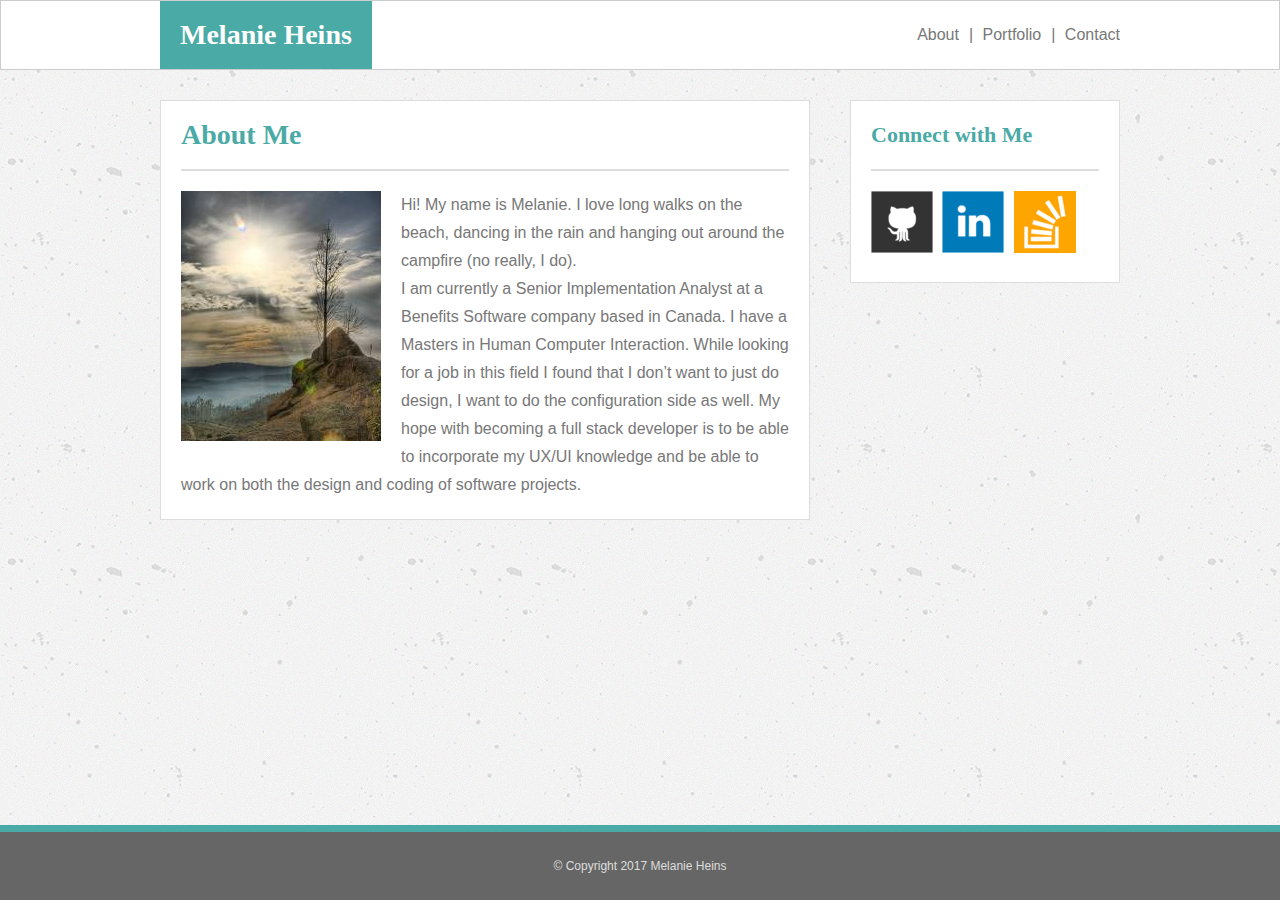
<file: index.html>
<!DOCTYPE html>
<html lang="en">
<head>
    <meta charset="UTF-8">
    <title>About Me</title>
    <link rel="stylesheet" type="text/css" href="assets/css/reset.css">
    <link rel="stylesheet" type="text/css" href="assets/css/style.css">
</head>
<body>
<nav>
    <ul id="nav-menu">
        <li class="logo float-left">
            <h1>Melanie Heins</h1>
        </li>
        <li><a href="contact.html">Contact</a></li>
        <li><a href="portfolio.html">Portfolio</a></li>
        <li><a href="index.html">About</a></li>
    </ul>
</nav>
<div id="body-content" class="clear">
    <section class="body-content-box">
        <h1>About Me</h1>
        <hr>
        <img class="content-img" src="assets/images/placeholder200-250.jpg" alt="Picture of me">
        <p>Hi! My name is Melanie. I love long walks on the beach, dancing in the rain and hanging out around the
            campfire (no really, I do).</p>
        <p>I am currently a Senior Implementation Analyst at a Benefits Software company based in Canada. I have a
            Masters in Human Computer Interaction. While looking for a job in this field I found that I don’t want to
            just do design, I want to do the configuration side as well. My hope with becoming a full stack developer is
            to be able to incorporate my UX/UI knowledge and be able to work on both the design and coding of software
            projects.</p>
    </section>
    <section class="body-connect-box">
        <h2>Connect with Me</h2>
        <hr>
        <a href="https://github.com/melheins" target="_blank"><img class="connect-imgs" src="assets/images/git-hub.png" alt="Git Hub Logo"></a>
        <a href="https://www.linkedin.com/in/mheins/" target="_blank"><img class="connect-imgs" src="assets/images/linkedin.png" alt="LinkedIn Logo"></a>
        <a href="" target="_blank"><img class="connect-imgs" src="assets/images/stack-overflow.png" alt="Stack Overflow Logo"></a>
    </section>
</div>
<footer class="clear">&copy; Copyright 2017 Melanie Heins</footer>
</body>
</html>
</file>
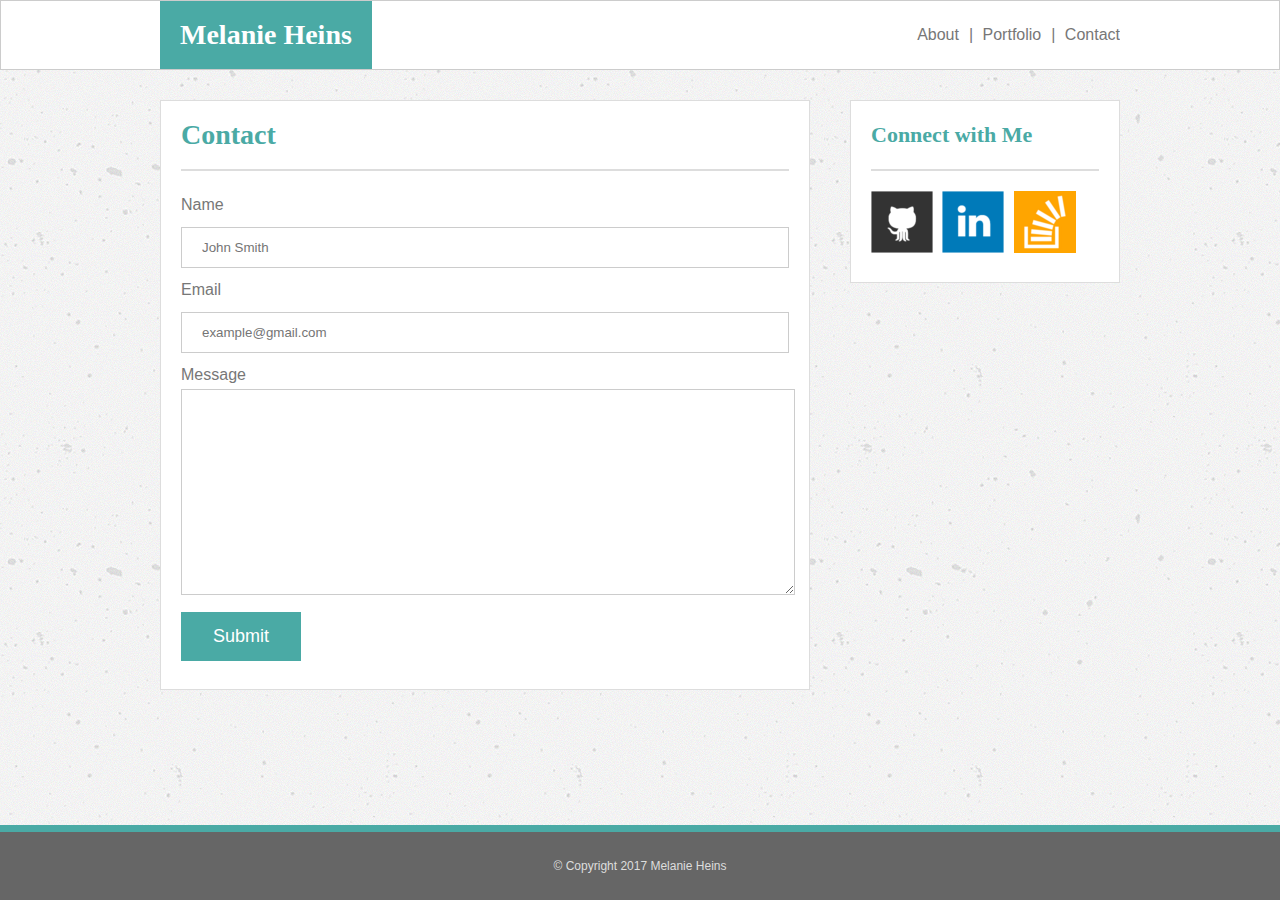
<file: contact.html>
<!DOCTYPE html>
<html lang="en">

<head>
    <meta charset="UTF-8">
    <title>Contact Me</title>
    <link rel="stylesheet" type="text/css" href="assets/css/reset.css">
    <link rel="stylesheet" type="text/css" href="assets/css/style.css">
</head>
<body>
<nav>
    <ul id="nav-menu">
        <li class="logo float-left">
            <h1>Melanie Heins</h1>
        </li>
        <li><a href="contact.html">Contact</a></li>
        <li><a href="portfolio.html">Portfolio</a></li>
        <li><a href="index.html">About</a></li>
    </ul>
</nav>
<div id="body-content" class="clear">
    <section class="body-content-box">
        <h1>Contact</h1>
        <hr>
        <form action="/action_page.php">
            <label for="fname">Name</label>
            <input type="text" id="fname" name="firstname" placeholder="John Smith">
            <label for="email">Email</label>
            <input type="text" id="email" name="email" placeholder="example@gmail.com">
            <label for="message">Message</label>
            <textarea class="input" rows="10" cols="10"></textarea>
            <input type="submit" value="Submit">
        </form>
    </section>
    <section class="body-connect-box">
        <h2>Connect with Me</h2>
        <hr>
        <a href="https://github.com/melheins" target="_blank"><img class="connect-imgs" src="assets/images/git-hub.png" alt="Git Hub Logo"></a>
        <a href="https://www.linkedin.com/in/mheins/" target="_blank"><img class="connect-imgs" src="assets/images/linkedin.png" alt="LinkedIn Logo"></a>
        <a href="" target="_blank"><img class="connect-imgs" src="assets/images/stack-overflow.png" alt="Stack Overflow Logo"></a>
    </section>
</div>
<footer class="clear">&copy; Copyright 2017 Melanie Heins</footer>
</body>
</html>
</file>
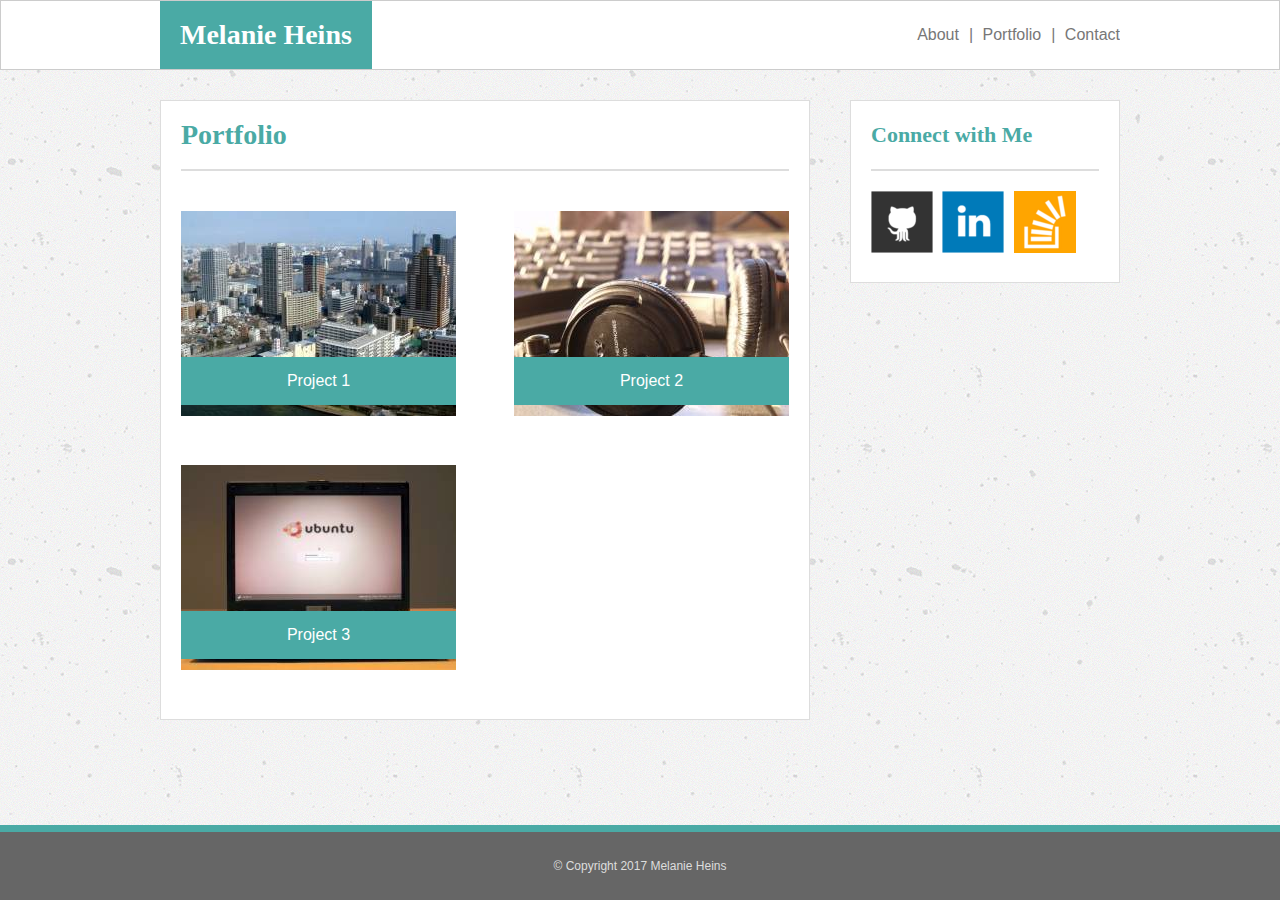
<file: portfolio.html>
<!DOCTYPE html>
<html lang="en">

<head>
    <meta charset="UTF-8">
    <title>My Portfolio</title>
    <link rel="stylesheet" type="text/css" href="assets/css/reset.css">
    <link rel="stylesheet" type="text/css" href="assets/css/style.css">
</head>
<body>
<nav>
    <ul id="nav-menu">
        <li class="logo float-left">
            <h1>Melanie Heins</h1>
        </li>
        <li><a href="contact.html">Contact</a></li>
        <li><a href="portfolio.html">Portfolio</a></li>
        <li><a href="index.html">About</a></li>
    </ul>
</nav>
<div id="body-content" class="clear">
    <section class="body-content-box">
        <h1>Portfolio</h1>
        <hr>
        <div class="portfolio-box">
            <a href="#"><img class="portfolio-img" src="assets/images/portfolio275-205-1.jpg" alt="Project 1">
                <div class="portfolio-title">Project 1</div>
            </a>
        </div>
        <div class="portfolio-box">
            <a href="#"> <img class="portfolio-img" src="assets/images/portfolio275-205-2.jpg" alt="Project 2">
                <div class="portfolio-title">Project 2</div>
            </a>
        </div>
        <div class="portfolio-box">
            <a href="#"> <img class="portfolio-img" src="assets/images/portfolio275-205-3.jpg" alt="Project 3">
                <div class="portfolio-title">Project 3</div>
            </a>
        </div>
    </section>
    <section class="body-connect-box">
        <h2>Connect with Me</h2>
        <hr>
        <a href="https://github.com/melheins" target="_blank"><img class="connect-imgs" src="assets/images/git-hub.png" alt="Git Hub Logo"></a>
        <a href="https://www.linkedin.com/in/mheins/" target="_blank"><img class="connect-imgs" src="assets/images/linkedin.png" alt="LinkedIn Logo"></a>
        <a href="" target="_blank"><img class="connect-imgs" src="assets/images/stack-overflow.png" alt="Stack Overflow Logo"></a>
    </section>
</div>
<footer class="clear">&copy; Copyright 2017 Melanie Heins</footer>
</body>
</html>
</file>
<file: assets/css/style.css>
/*** BEGIN Nav styling ***/

nav {
    background-color: #fff;
    border: 1px solid #cccccc;
    margin-bottom: 30px;
}

nav ul {
    list-style-type: none;
    overflow: hidden;
    width: 960px;
    margin: 0 auto;
}

nav li {
    float: right;
    display: inline;
    padding: 20px 0 20px 0;
}

.logo {
    background-color: #4aaaa5;
}

nav li h1 {
    color: #fff;
    padding-left: 20px;
    padding-right: 20px;
}

nav li:not(:first-child):not(:last-child):before {
    content: " | ";
    padding-left: 10px;
    padding-right: 5px;
}

nav li a {
    text-align: center;
    text-decoration: none;
    color: #777777;
}

nav li a:hover {
    text-decoration: underline;
    color: #4aaaa5;
}

/*** BEGIN Content styling ***/

body {
    font-family: 'Arial', 'Helvetica Neue', Helvetica, sans-serif;
    font-size: 16px;
    line-height: 28px;
    color: #777777;
    background-image: url("../images/concrete-texture.png");
    background-color: #cccccc;
    background-repeat: repeat;
    display: flex;
    min-height: 100vh;
    flex-direction: column;
}

section {
    background-color: #fff;
    margin-bottom: 20px;
}

h1 {
    color: #4aaaa5;
    font-weight: bold;
    font-size: 28px;
    font-family: 'Georgia', Times, Times New Roman, serif;
}

h2 {
    color: #4aaaa5;
    font-weight: bold;
    font-size: 22px;
    font-family: 'Georgia', Times, Times New Roman, serif;
}

p {
}

.content-img {
    margin-right: 20px;
    margin-bottom: 20px;
    float: left;
}

#body-content {
    width: 960px;
    margin: 0 auto;
    flex: 1;
}

.body-content-box {
    width: 608px;
    float: left;
    border: 1px solid #dddddd;
    margin-right: 20px;
    padding: 20px;
}

.body-connect-box {
    width: 228px;
    float: right;
    border: 1px solid #dddddd;
    margin-left: 20px;
    padding: 20px;
}

.connect-imgs {
    padding-right: 5px;
}

a:hover .connect-imgs {
    opacity: 0.5;
    filter: alpha(opacity=50);
}

hr {
    border-color: #dddddd;
    border-style: solid;
    margin: 20px 0 20px 0;
}

footer {
    background-color: #666666;
    font-size: 12px;
    color: #dddddd;
    text-align: center;
    padding: 20px 0 20px 0;
    border-top: 7px solid #4aaaa5;
}

.clear {
    clear: both;
}

.float-left {
    float: left;
}

/*** BEGIN Contact Form Styling ***/

input[type=text],
select {
    width: 100%;
    padding: 12px 20px;
    margin: 8px 0;
    display: inline-block;
    border: 1px solid #ccc;
    /**border-radius: 4px;**/
    box-sizing: border-box;
}

input[type=submit] {
    width: 120px;
    font-size: 18px;
    background-color: #4aaaa5;
    color: white;
    padding: 14px 20px;
    margin: 8px 0;
    border: none;
    /**border-radius: 4px;**/
    cursor: pointer;
}

input[type=submit]:hover {
    background-color: #666666;
}

.input {
    width: 100%;
    height: 200px;
    border: 1px solid #ccc;
}

/*** BEGIN Portfolio Styling ***/

.portfolio-box {
    position: relative;
    margin: 20px 0 20px 0;
}

.portfolio-title {
    background-color: #4aaaa5;
    color: #fff;
    text-align: center;
}

.portfolio-box:nth-child(odd) {
    float: left;
    margin-right: 20px;
}

.portfolio-box:nth-child(even) {
    float: right;
    margin-left: 20px;
}

.portfolio-title {
    position: absolute;
    width: 275px;
    padding: 10px 0 10px 0;
    bottom: 20px;
}

.portfolio-box a:hover img {
    opacity: 0.5;
    filter: alpha(opacity=50);
}

.portfolio-box a:hover .portfolio-title {
    background-color: #666666;
}
</file>
